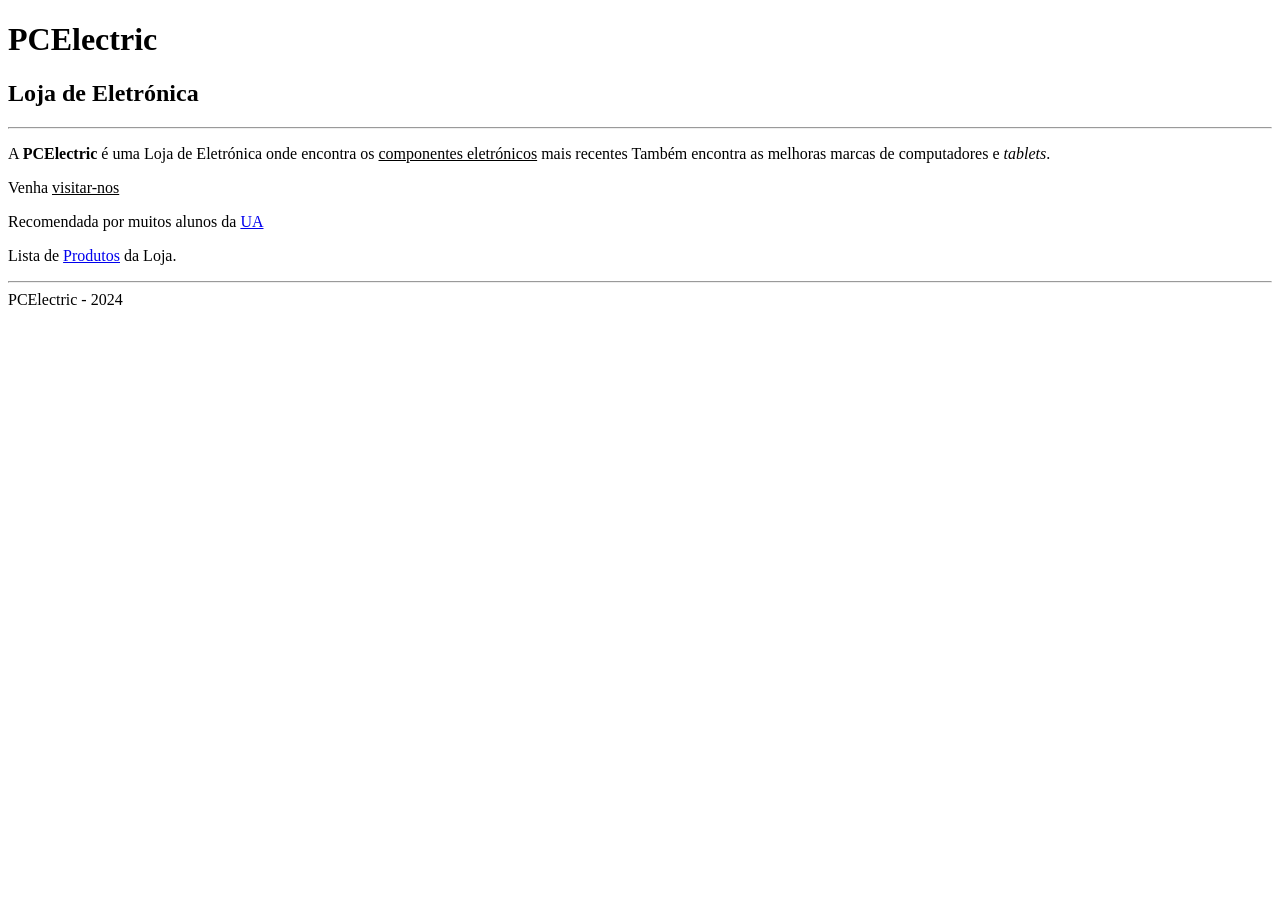
<file: 2o2s/PW/Exercícios Resolvidos/index.html>
<!DOCTYPE html>
<html>
    <body>
        <h1>PCElectric</h1>
        <h2>Loja de Eletrónica</h2>
        <hr />
        <p>A <strong>PCElectric</strong> é uma Loja de Eletrónica onde encontra os <u>componentes eletrónicos</u> mais recentes
            Também encontra as melhoras marcas de computadores e <i>tablets</i>.</p>
        <p>
            Venha <ins>visitar-nos</ins></p>
        <p></p>
        <p>Recomendada por muitos alunos da <a href="http://www.ua.pt">UA</a></p>
        <p></p>
        <p>Lista de <a href="laptops.html">Produtos</a> da Loja.</p>
        <p></p>
        <hr />
        PCElectric - 2024
    </body>
</html>
</file>
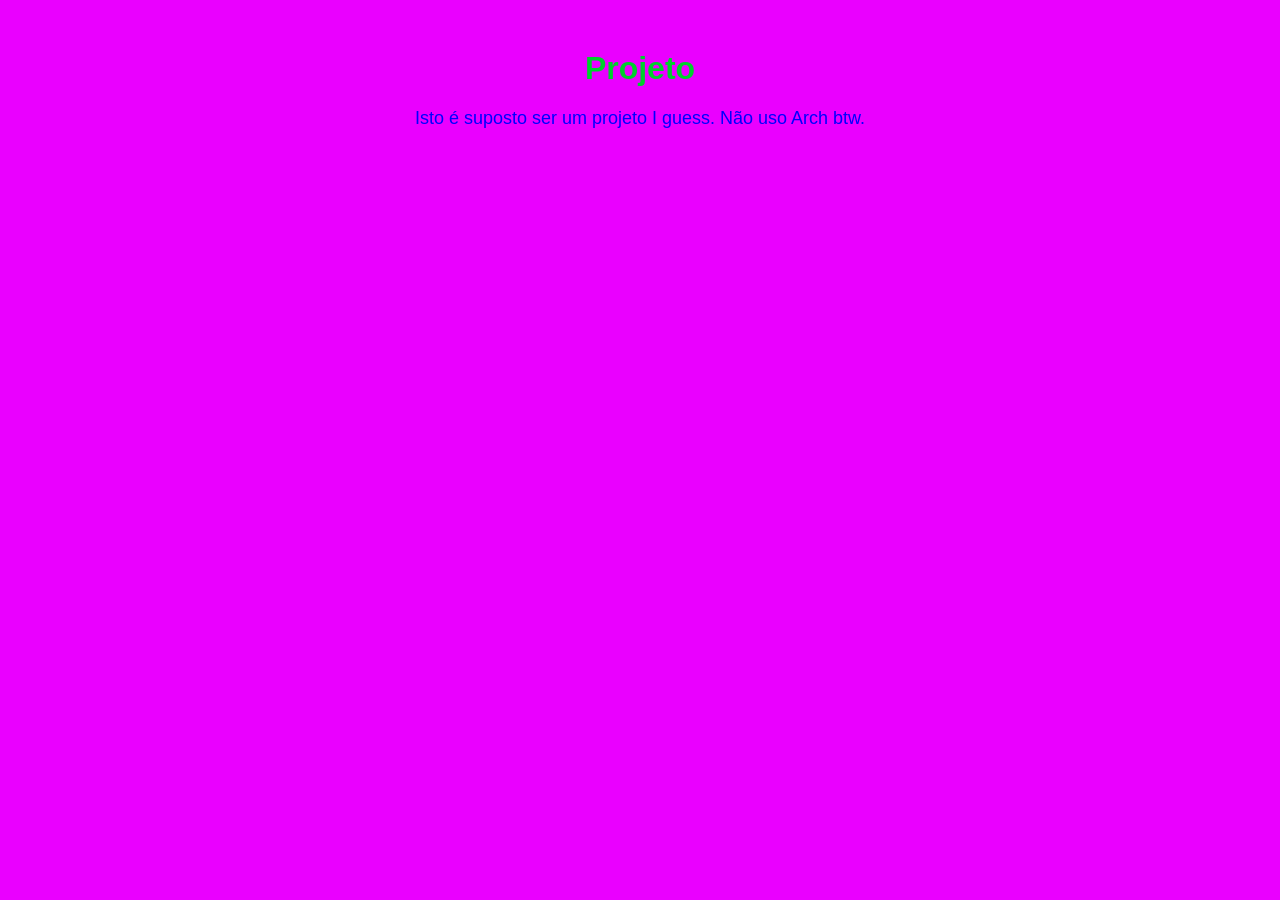
<file: 1o2s/LSS/Aula04/ex01/index.html>
<!DOCTYPE html>
<html lang="pt">
    <head>
        <meta charset="UTF-8">
        <meta name="viewport" content="width=device-width, initial-scale=1.0">
        <title>Projeto I guess</title>
        <link rel="stylesheet" href="css/style.css">
    </head>
    <body>
        <h1>Projeto</h1>
        <p>Isto é suposto ser um projeto I guess. Não uso Arch btw.</p>
    </body>
</html>
</file>
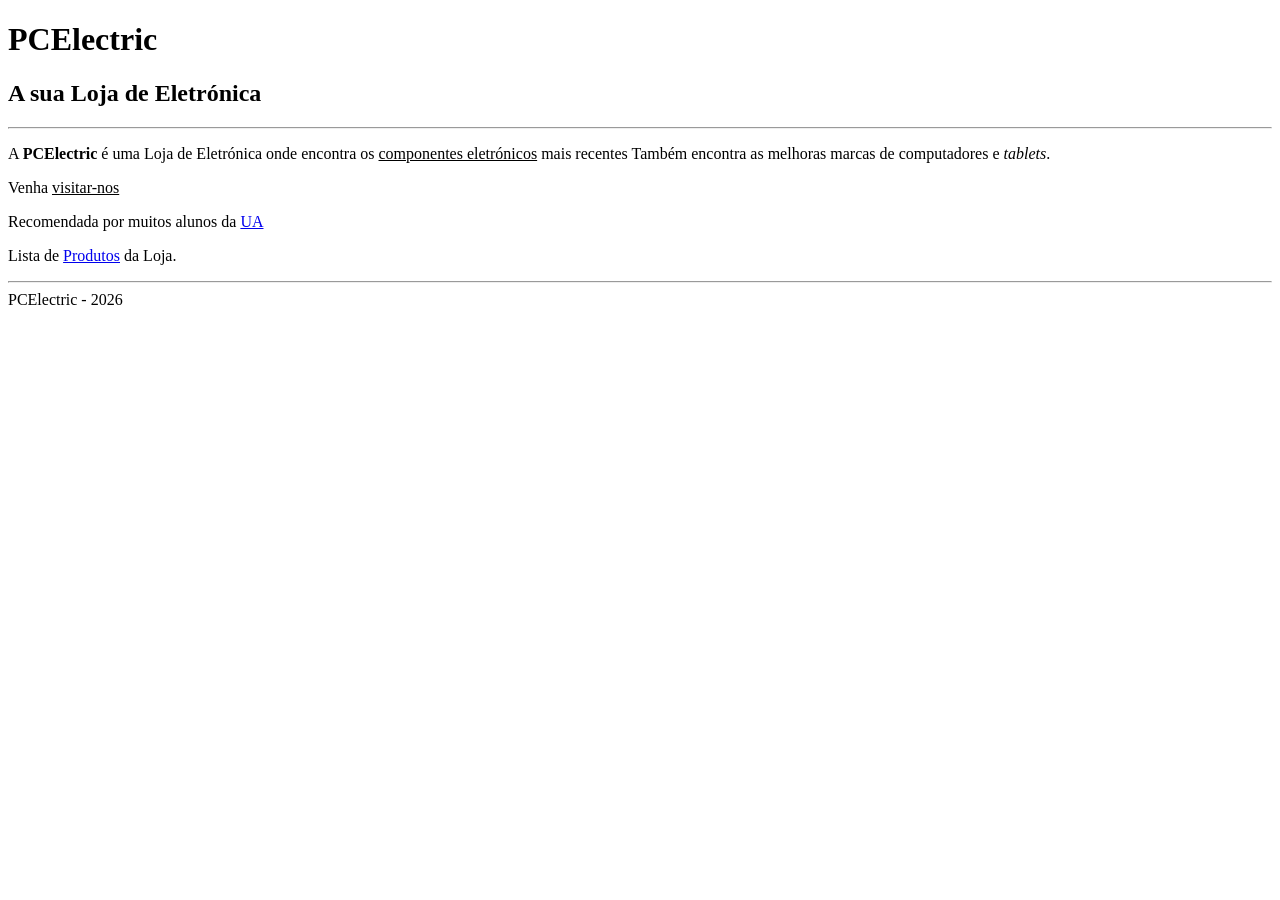
<file: 2o2s/PW/Exercícios Resolvidos/Aula2/index.html>
<!DOCTYPE html>
<html>
    <body>
        <h1>PCElectric</h1>
        <h2>A sua Loja de Eletrónica</h2>
        <hr />
        <p>A <strong>PCElectric</strong> é uma Loja de Eletrónica onde encontra os <u>componentes eletrónicos</u> mais recentes
            Também encontra as melhoras marcas de computadores e <i>tablets</i>.</p>
        <p>
            Venha <ins>visitar-nos</ins></p>
        <p></p>
        <p>Recomendada por muitos alunos da <a href="http://www.ua.pt">UA</a></p>
        <p></p>
        <p>Lista de <a href="produtos.html">Produtos</a> da Loja.</p>
        <p></p>
        <hr />
        PCElectric - 2026
    </body>
</html>
</file>
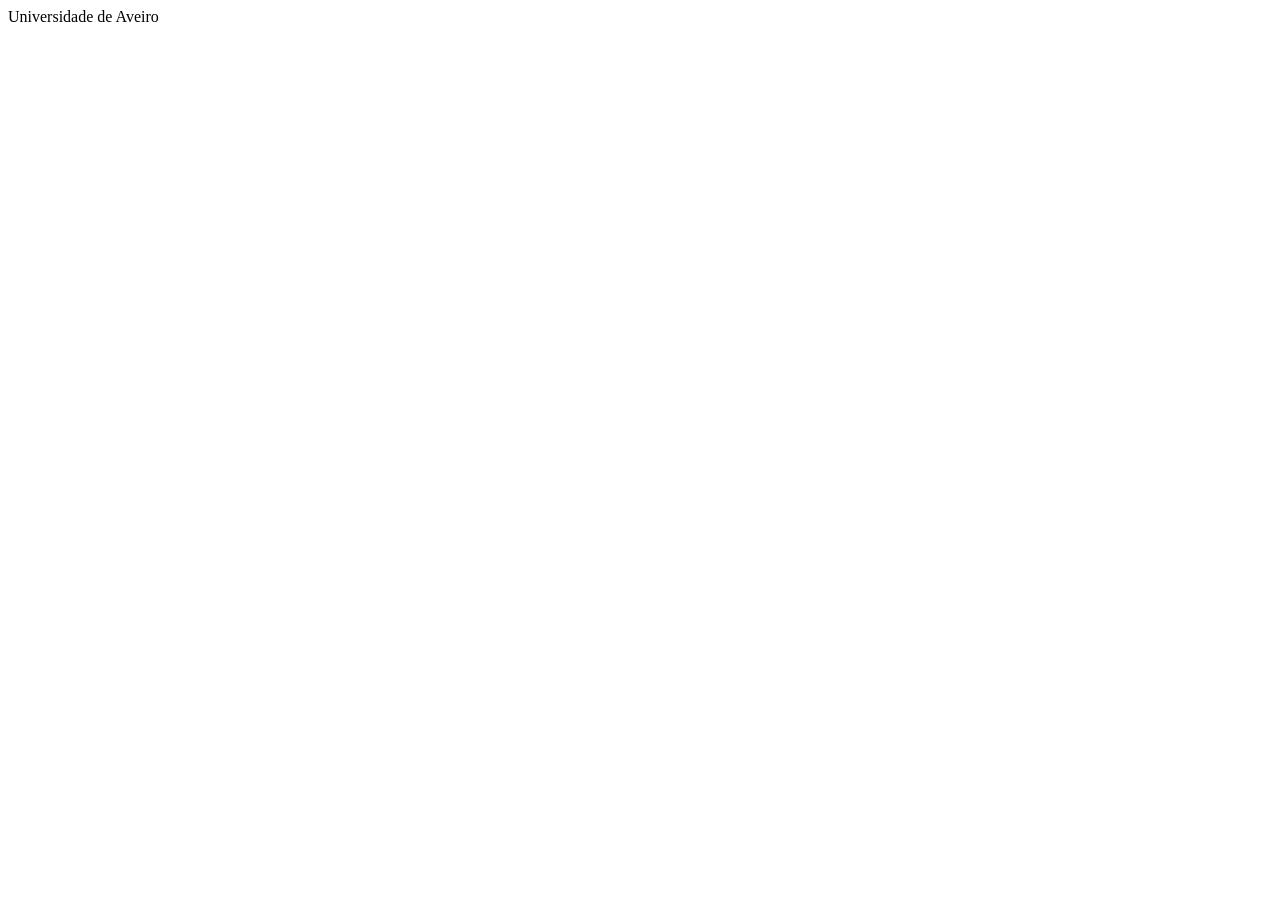
<file: FP/Exercícios Resolvidos/Teste.html>
<html>
    <head>
    </head>

    <body>
        <script>
            var par = document.getElementById("p");
            par.style.color = "green";
        </script>
        <p id="p">
            Universidade de Aveiro
        </p>
    </body>
</html>
</file>
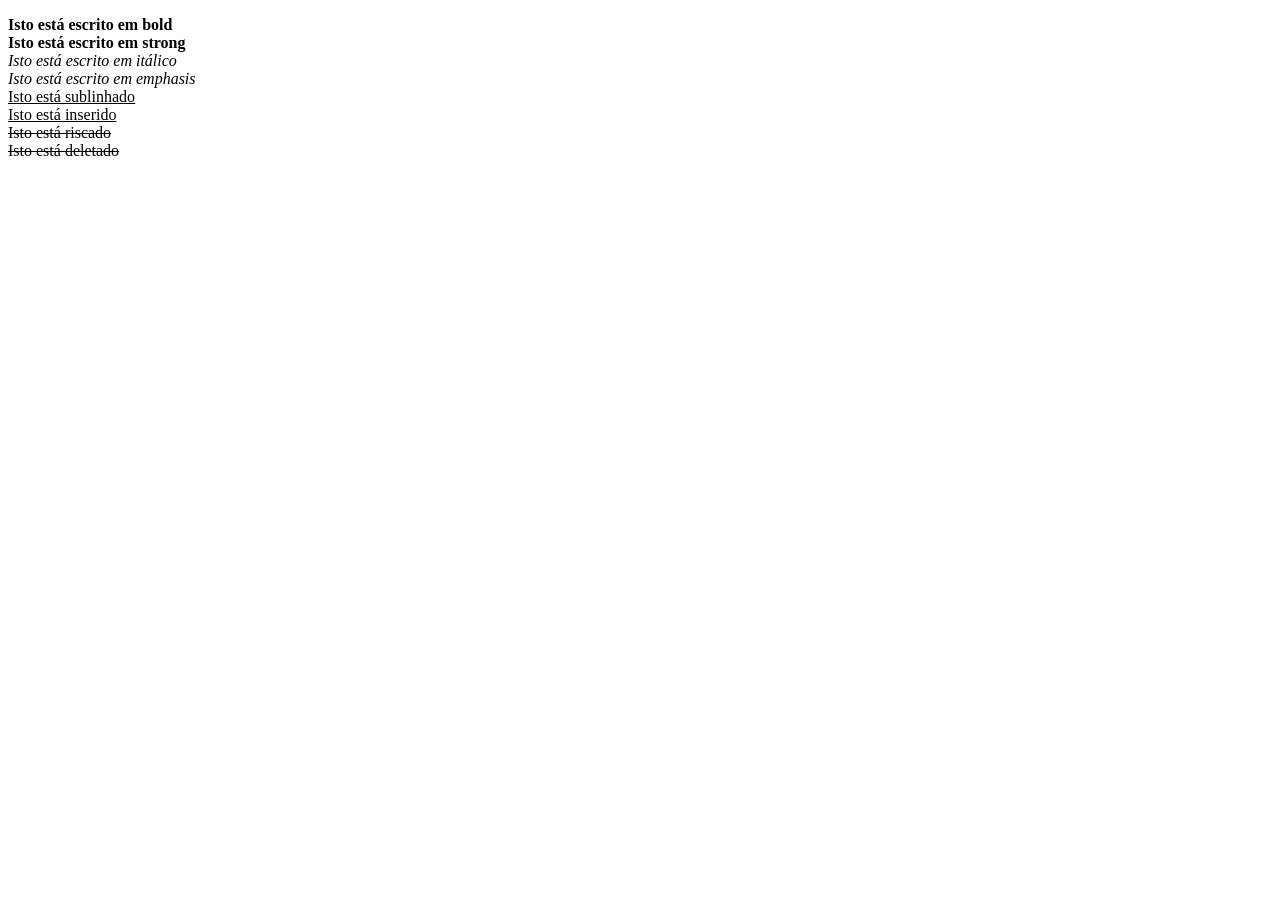
<file: 2o2s/PW/Exercícios Resolvidos/Teste de formatação.html>
<!DOCTYPE html>
<html>
    <body>
        <p>
            <b> Isto está escrito em bold </b> <br !>
            <strong> Isto está escrito em strong </strong> <br !>
            <i> Isto está escrito em itálico </i> <br !>
            <em> Isto está escrito em emphasis </em> <br !>
            <u> Isto está sublinhado </u> <br !>
            <ins> Isto está inserido </ins> <br !>
            <s> Isto está riscado </s> <br !>
            <del> Isto está deletado </del> <br !>
        </p>
    </body>
</html>
</file>
<file: 1o2s/LSS/Aula04/ex01/css/style.css>
body {
    font-family: 'Arial', sans-serif;
    background-color: #ea00ff;
}

h1 {
    color: #00cf2d;
    text-align: center;
    margin-top: 50px;
}

p {
    color: #0000ff;
    font-family: comic sans ms, cursive, sans-serif;
    font-size: 18px;
    text-align: center;
    margin-top: 20px;
}
</file>
